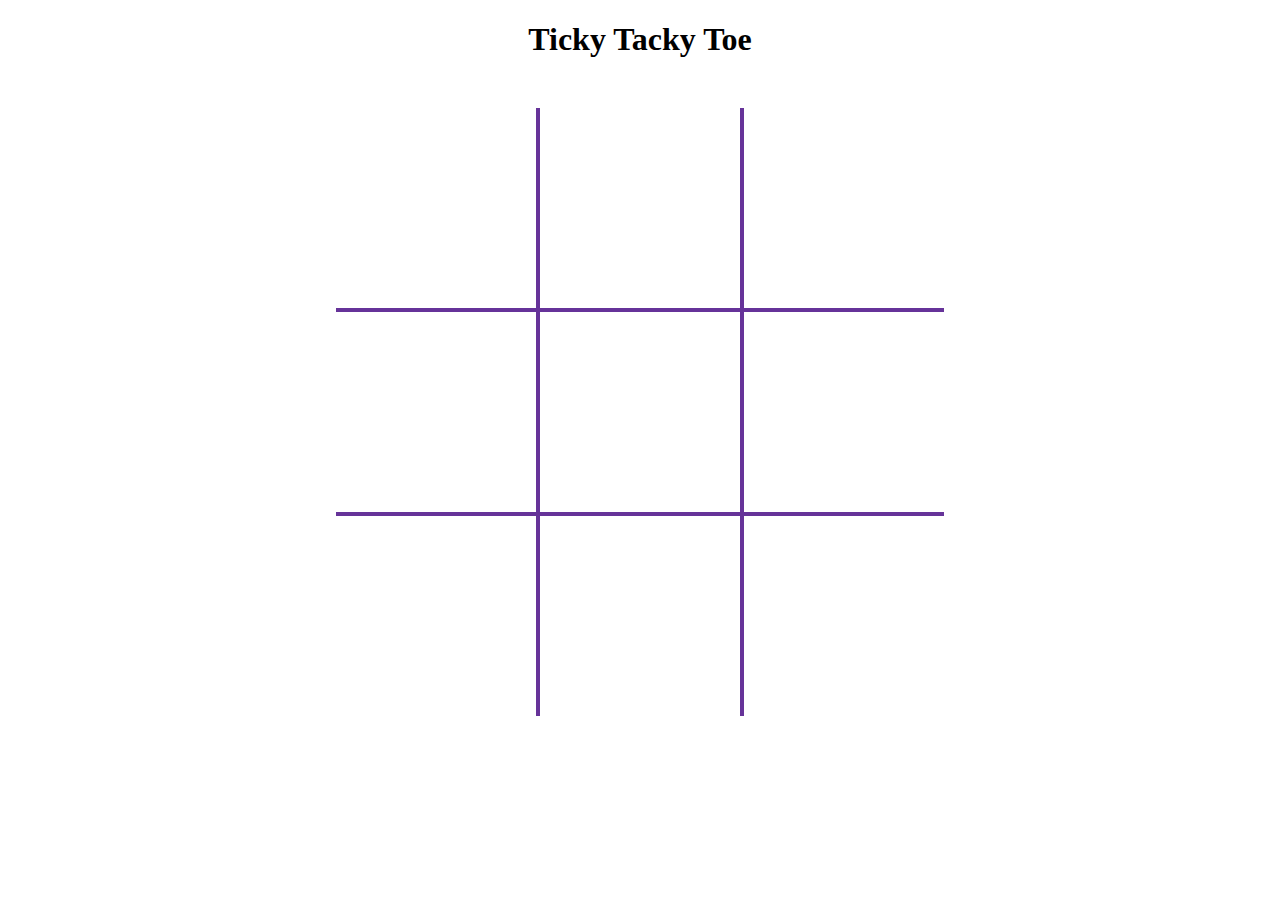
<file: Ticky-Tacky-Toe/TicTacToe.html>
<!DOCTYPE html>
<html lang="en">

<head>
    <title>Play Ticky Tacky Toe</title>
    <meta charset="utf-8" />
    <meta name="viewport" content="width=device-width, initial-scale=1.0">
    <link rel="stylesheet" type="text/css" href="css/game.css">
    <script src="js/TicTacToe.js"></script>
</head>

<body id="body">
    <h1>Ticky Tacky Toe</h1>
    <div class="center-container">
        <canvas id="win-lines" width="608" height="608"></canvas>
        <table>
            <tr>
                <td id="0" onclick="placeXOrO('0')"></td>
                <td id="1" onclick="placeXOrO('1')"></td>
                <td id="2" onclick="placeXOrO('2')"></td>
            </tr>
            <tr>
                <td id="3" onclick="placeXOrO('3')"></td>
                <td id="4" onclick="placeXOrO('4')"></td>
                <td id="5" onclick="placeXOrO('5')"></td>
            </tr>
            <tr>
                <td id="6" onclick="placeXOrO('6')"></td>
                <td id="7" onclick="placeXOrO('7')"></td>
                <td id="8" onclick="placeXOrO('8')"></td>
            </tr>
        </table>
    </div>
</body>

</html>
</file>
<file: Ticky-Tacky-Toe/css/game.css>
body h1 {
    text-align: center;
}

.center-container {
    width: 608px;
    margin: 0 auto;
    margin-top: 50px;
}

table {
    border-style: hidden;
    border-collapse: collapse;
}

td {
    cursor: pointer;
    border: 4px solid rebeccapurple;
    padding: 0;
    width: 200px;
    height: 200px;
}

canvas {
    position: absolute;
    z-index: 10;
    pointer-events: none;
}
</file>
